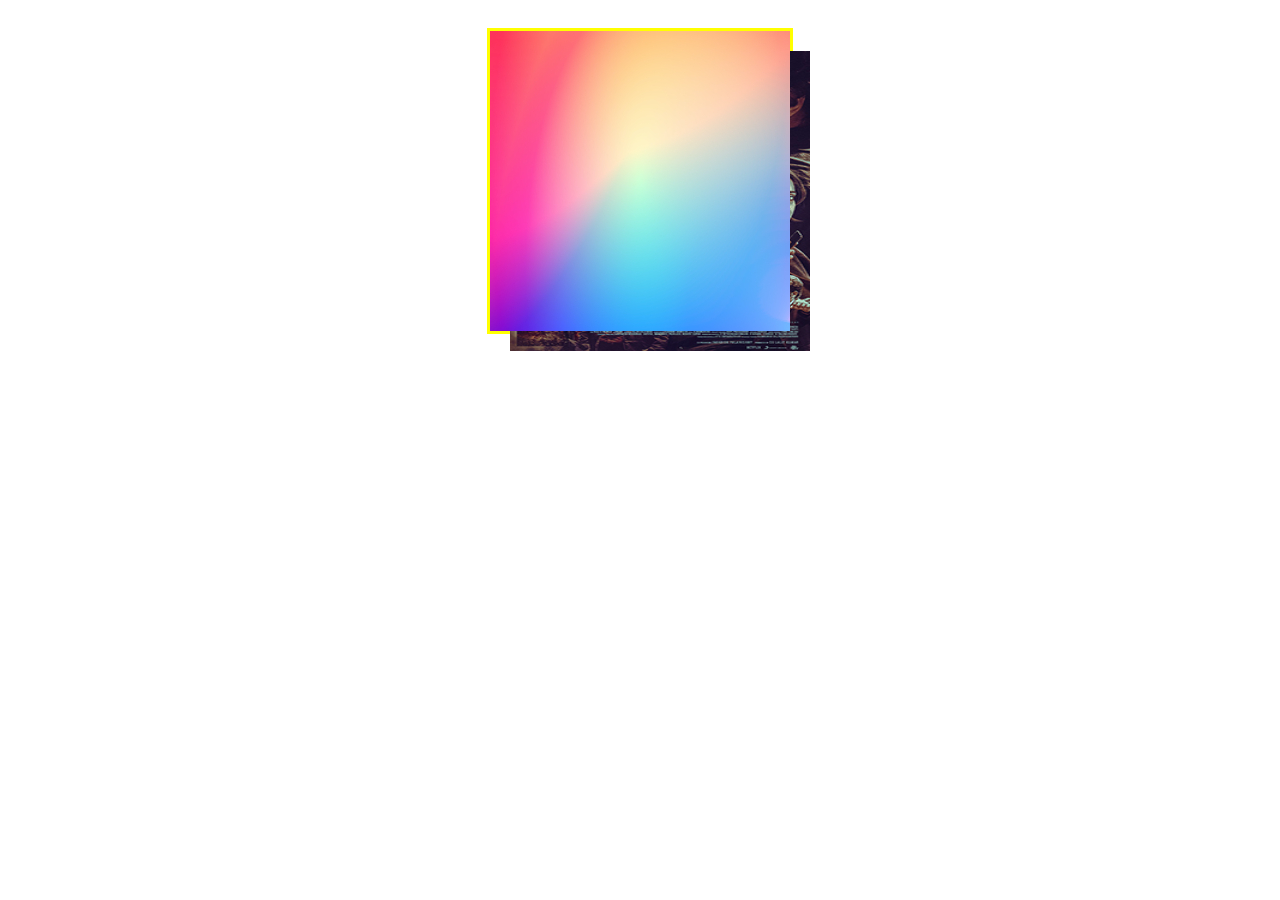
<file: index.html>
<!DOCTYPE html>
<html lang="en">
<head>
    <meta charset="UTF-8">
    <meta name="viewport" content="width=device-width, initial-scale=1.0">
    <title>Your Page Title</title>
    <link rel="stylesheet" type="text/css" href="theme.css">
    <script src="Javascript.js" defer></script>
</head>
<body>
    <div class="container" id="js-container">
        <canvas class="canvas" id="js-canvas" width="300" height="300"></canvas>
        <form class="form" style="visibility: hidden;">
            <img src="Safeimagekit-resized-img.png" alt="img not found">
        </form>
    </div>
</body>
</html>
</file>
<file: theme.css>
body {
    padding: 20px 0;
  }
  
  .container {
    border: 3px solid yellow;
    position: relative;
    width: 300px;
    height: 300px;
    margin: 0 auto;
    -webkit-user-select: none;
    -moz-user-select: none;
    -ms-user-select: none; 
    -o-user-select: none;
    user-select: none;
  }
  
  .canvas {
    position: absolute;
    top: 0;
  }
  
  .form {
    padding: 20px;
  }
</file>
